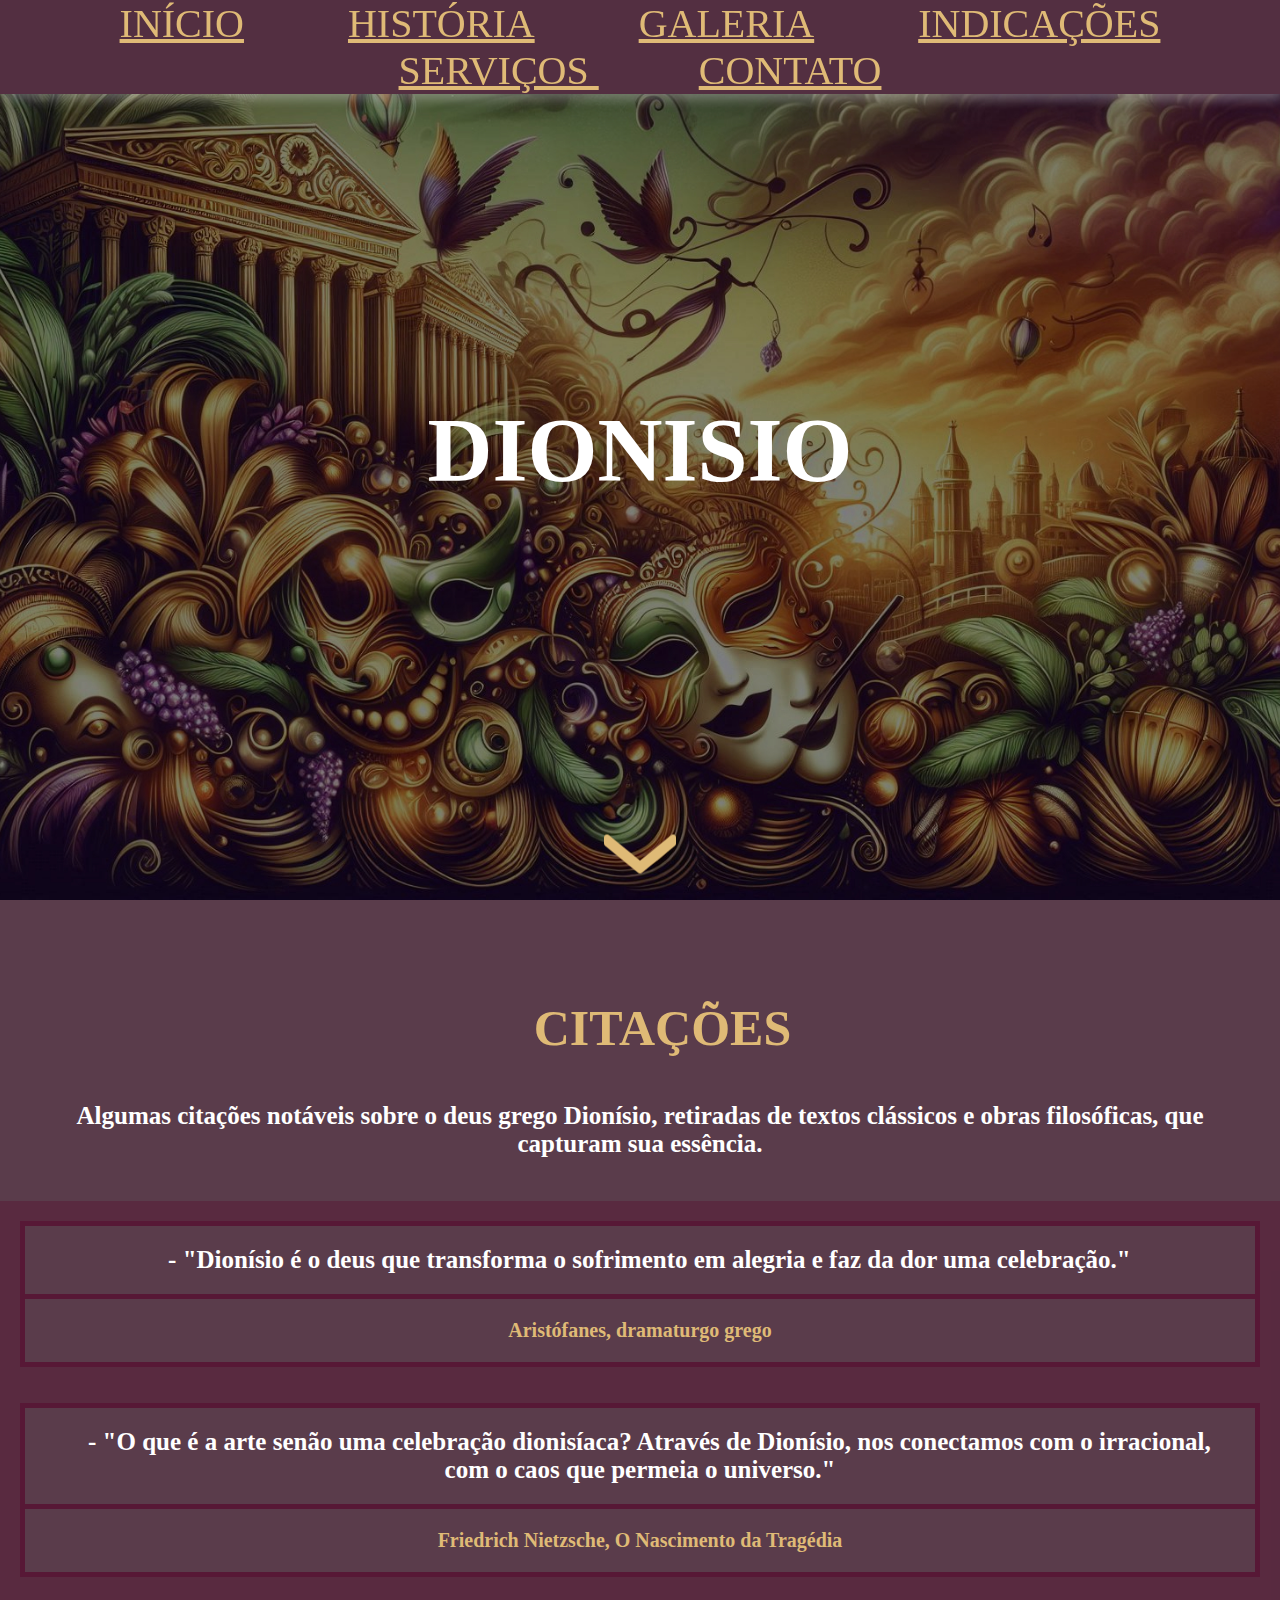
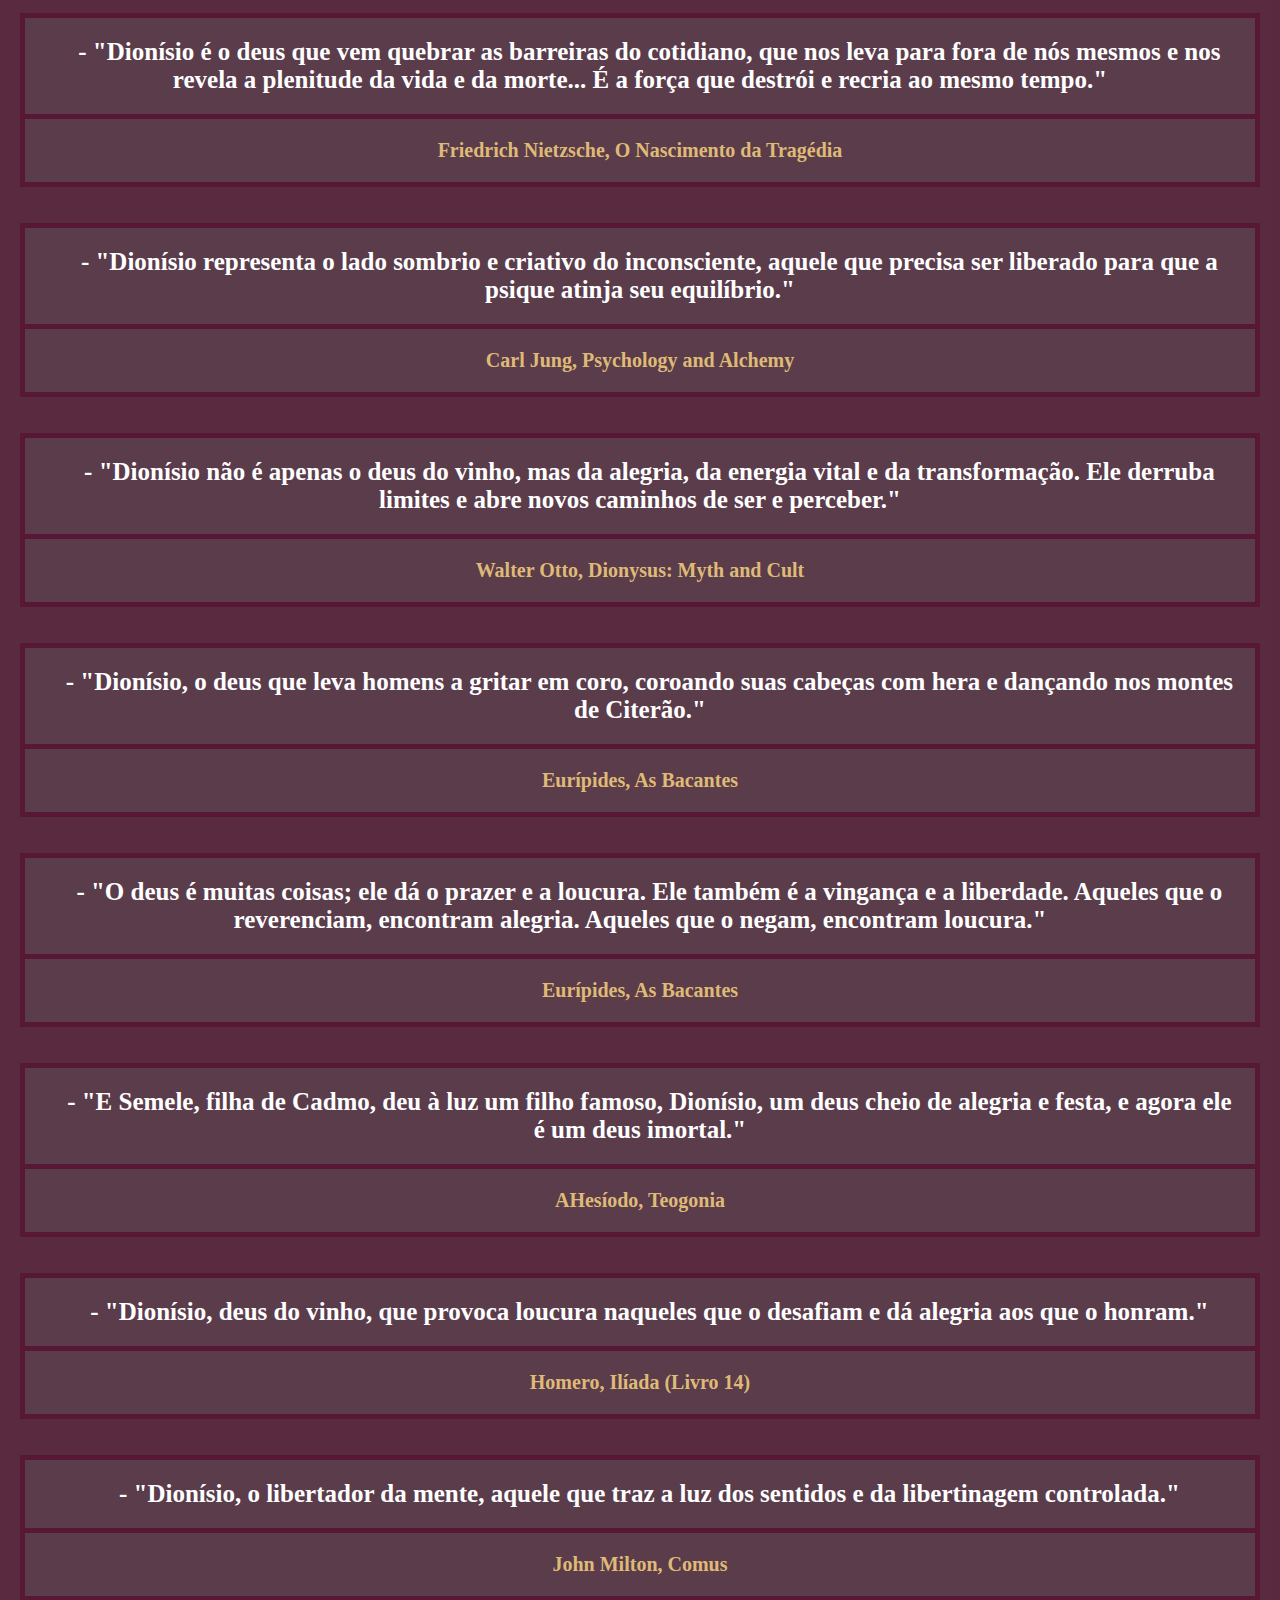
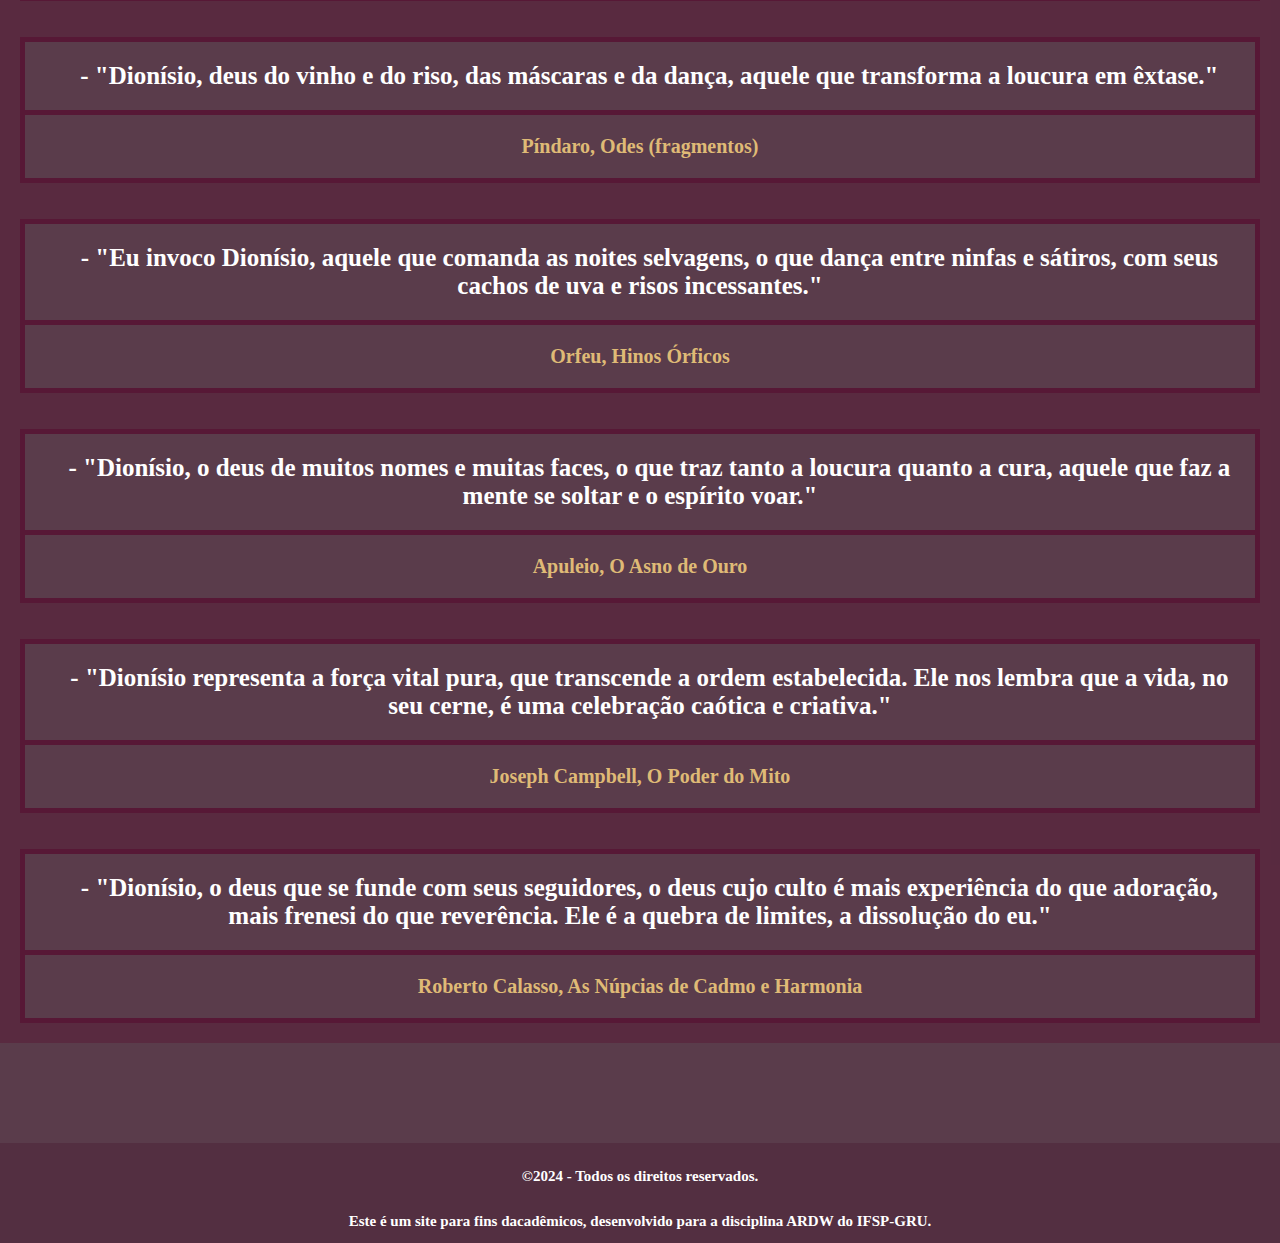
<file: index.html>
<!DOCTYPE html>
<html lang="pt-br">

<head>
    <meta charset="UTF-8">
    <meta name="viewport" content="width=device-width, initial-scale=1.0">
    <link rel="stylesheet" href="CSS/estilos.css">
    <title>Dionisio - Início</title>
</head>

<body>
    <!-- início MENU-->
    <div class="menu">
        <a class="navbar" href="index.html">INÍCIO</a>
        <a class="navbar" href="historia.html">HISTÓRIA</a>
        <a class="navbar" href="galeria.html">GALERIA</a>
        <a class="navbar" href="indicacoes.html">INDICAÇÕES</a>
        <a class="navbar" href="servicos.html">SERVIÇOS </a>
        <a class="navbar" href="contato.html">CONTATO</a>
    </div>
    <!-- fim MENU-->

    <!-- início capa-->
    <header class="imagemheader">
        <div id="home" class="home">
            <div class="conteudoinicio">
                <img class="imagemfundo" src="Imagens/fundoopaco.jpeg"
                    alt="um cenário vibrante, com detalhes de máscaras teatrais e elementos festivos. No fundo construções gregas antigas. O céu tem um tom dourado, toques de verde e roxo.">
                <h1 class="titulo">DIONISIO</h1>
                <a class="citacao" href="#citacao"><img src="Imagens/seta.png" alt=""></a>
            </div>
        </div>
    </header>
    <!-- fim capa-->

    <div id="citacao">
        <h2 class="temas">CITAÇÕES</h2>
        <h2>Algumas citações notáveis sobre o deus grego Dionísio, retiradas de textos clássicos e obras filosóficas,
            que capturam sua essência.</h2><br>
        <div id="citacoes">
            <div class="slide" id="s1">
                <h2>   - "Dionísio é o deus que transforma o sofrimento em alegria e faz da dor uma celebração."
                </h2>
                <h3>Aristófanes, dramaturgo grego</h3>
            </div>
            <br><br>

            <div class="slide" id="s2">
                <h2>   - "O que é a arte senão uma celebração dionisíaca? Através de Dionísio, nos conectamos com o
                    irracional, com o caos que permeia o universo."
                </h2>
                <h3>Friedrich Nietzsche, O Nascimento da Tragédia</h3>
            </div>
            <br><br>

            <div class="slide" id="s3">
                <h2>   - "Dionísio é o deus que vem quebrar as barreiras do cotidiano, que nos leva para fora de nós
                    mesmos e nos revela a plenitude da vida e da morte... É a força que destrói e recria ao mesmo
                    tempo."
                </h2>
                <h3>Friedrich Nietzsche, O Nascimento da Tragédia</h3>
            </div>
            <br><br>

            <div class="slide" id="s4">
                <h2>   - "Dionísio representa o lado sombrio e criativo do inconsciente, aquele que precisa ser liberado
                    para que a psique atinja seu equilíbrio."
                </h2>
                <h3>Carl Jung, Psychology and Alchemy</h3>
            </div>
            <br><br>

            <div class="slide" id="s5">
                <h2>   - "Dionísio não é apenas o deus do vinho, mas da alegria, da energia vital e da transformação.
                    Ele derruba limites e abre novos caminhos de ser e perceber."
                </h2>
                <h3>Walter Otto, Dionysus: Myth and Cult</h3>
            </div>
            <br><br>

            <div class="slide" id="s6">
                <h2>   - "Dionísio, o deus que leva homens a gritar em coro, coroando suas cabeças com hera e dançando
                    nos montes de Citerão."
                </h2>
                <h3>Eurípides, As Bacantes</h3>
            </div>
            <br><br>

            <div class="slide" id="s7">
                <h2>   - "O deus é muitas coisas; ele dá o prazer e a loucura. Ele também é a vingança e a liberdade.
                    Aqueles que o reverenciam, encontram alegria. Aqueles que o negam, encontram loucura."
                </h2>
                <h3>Eurípides, As Bacantes</h3>
            </div>
            <br><br>

            <div class="slide" id="s8">
                <h2>   - "E Semele, filha de Cadmo, deu à luz um filho famoso, Dionísio, um deus cheio de alegria e
                    festa, e agora ele é um deus imortal."
                </h2>
                <h3>AHesíodo, Teogonia</h3>
            </div>
            <br><br>

            <div class="slide" id="s9">
                <h2>   - "Dionísio, deus do vinho, que provoca loucura naqueles que o desafiam e dá alegria aos que o
                    honram."
                </h2>
                <h3>Homero, Ilíada (Livro 14)</h3>
            </div>
            <br><br>

            <div class="slide" id="s10">
                <h2>   - "Dionísio, o libertador da mente, aquele que traz a luz dos sentidos e da libertinagem
                    controlada."
                </h2>
                <h3>John Milton, Comus</h3>
            </div>
            <br><br>

            <div class="slide" id="s11">
                <h2>   - "Dionísio, deus do vinho e do riso, das máscaras e da dança, aquele que transforma a loucura em
                    êxtase."
                </h2>
                <h3>Píndaro, Odes (fragmentos)</h3>
            </div>
            <br><br>

            <div class="slide" id="s12">
                <h2>   - "Eu invoco Dionísio, aquele que comanda as noites selvagens, o que dança entre ninfas e
                    sátiros, com seus cachos de uva e risos incessantes."
                </h2>
                <h3>Orfeu, Hinos Órficos</h3>
            </div>
            <br><br>

            <div class="slide" id="s13">
                <h2>   - "Dionísio, o deus de muitos nomes e muitas faces, o que traz tanto a loucura quanto a cura,
                    aquele que faz a mente se soltar e o espírito voar."
                </h2>
                <h3>Apuleio, O Asno de Ouro</h3>
            </div>
            <br><br>

            <div class="slide" id="s14">
                <h2>   - "Dionísio representa a força vital pura, que transcende a ordem estabelecida. Ele nos lembra
                    que a vida, no seu cerne, é uma celebração caótica e criativa."
                </h2>
                <h3>Joseph Campbell, O Poder do Mito</h3>
            </div>
            <br><br>

            <div class="slide" id="s15">
                <h2>   - "Dionísio, o deus que se funde com seus seguidores, o deus cujo culto é mais experiência do que
                    adoração, mais frenesi do que reverência. Ele é a quebra de limites, a dissolução do eu."
                </h2>
                <h3>Roberto Calasso, As Núpcias de Cadmo e Harmonia</h3>
            </div>
        </div>
    </div>



    <!-- início RODAPÉ -->
    <div id="rodape">
        <h5>&copy;2024 - Todos os direitos reservados.</h5><br>
        <h5>Este é um site para fins dacadêmicos, desenvolvido para a disciplina ARDW do IFSP-GRU.</h5>
    </div>
    <!-- fim RODAPÉ -->
</body>


</html>
</file>
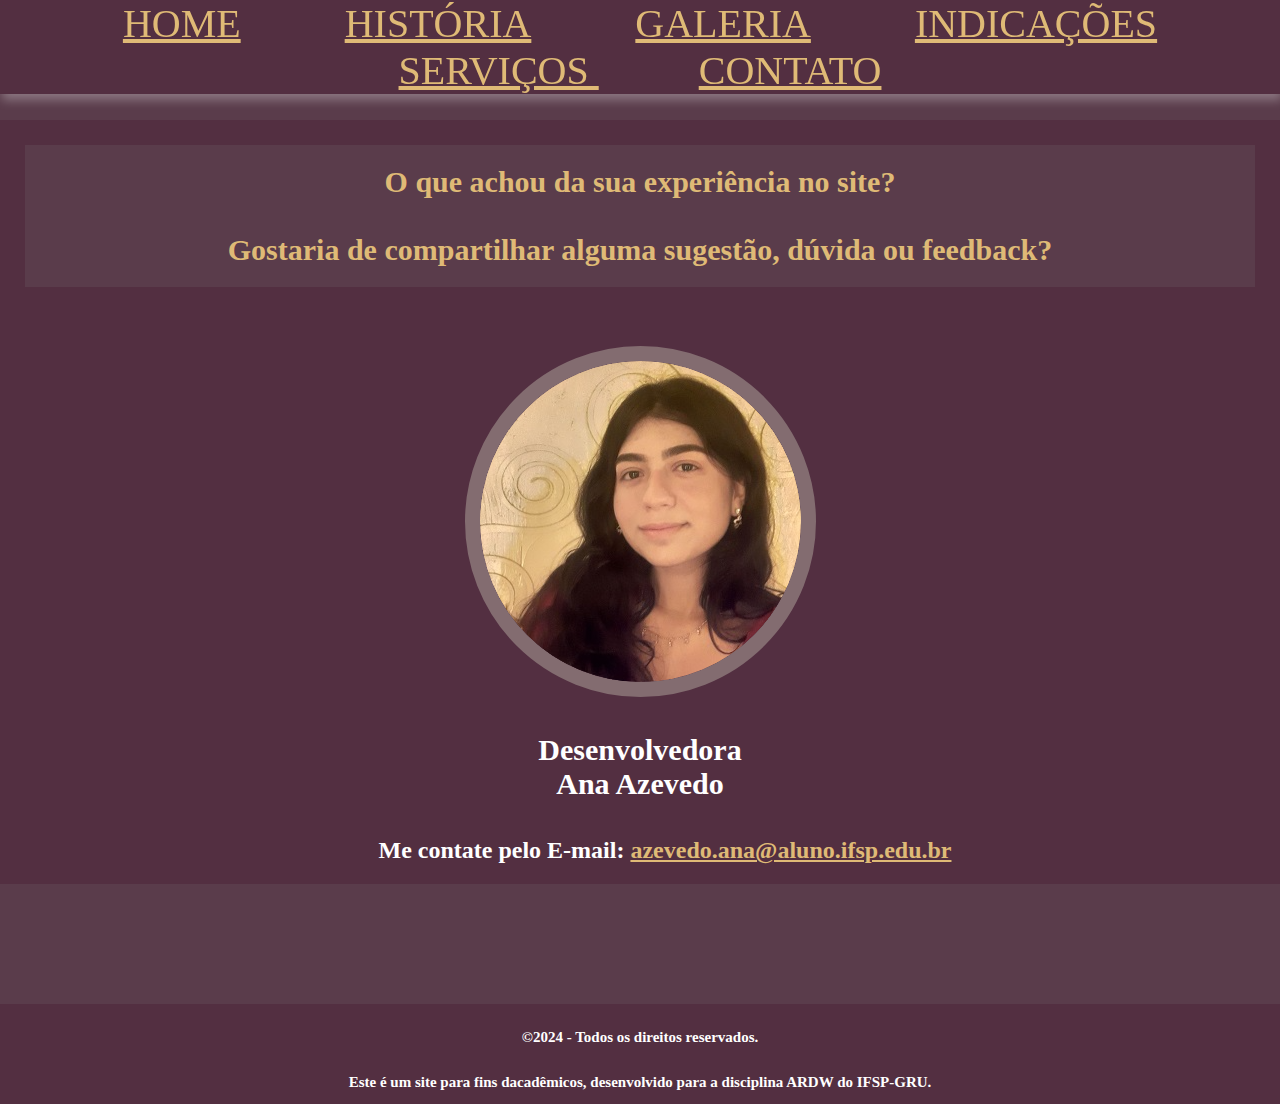
<file: contato.html>
<!DOCTYPE html>
<html lang="pt-br">

<head>
    <meta charset="UTF-8">
    <meta name="viewport" content="width=device-width, initial-scale=1.0">
    <link rel="stylesheet" href="CSS/estilos.css">
    <title>Dionisio - Contato</title>
</head>

<body>
    <!-- início MENU-->
    <div class="menu">
        <a class="navbar" href="index.html">HOME</a>
        <a class="navbar" href="historia.html">HISTÓRIA</a>
        <a class="navbar" href="galeria.html">GALERIA</a>
        <a class="navbar" href="indicacoes.html">INDICAÇÕES</a>
        <a class="navbar" href="servicos.html">SERVIÇOS </a>
        <a class="navbar" href="contato.html">CONTATO</a>
    </div>
    <!-- fim MENU-->

    <!-- início CONTATO-->
    <div id="contato" class="lateralcolorida">
        <section class="centraliza">
            <h3>O que achou da sua experiência no site?<br><br>
                Gostaria de compartilhar alguma sugestão, dúvida ou feedback?</h3><br><br><br>

            <img class="eu" src="Imagens/desenvolvedora2.png"
                alt="Uma menina de 16 anos sorrindo, que tem cabelos longos e olhos escuros. Com um vestido rosa em uma parede dourada com textura."
                title="Desenvolvedora" /><br><br>
            <h5>Desenvolvedora</h5>
            <h5>Ana Azevedo</h5> <br><br>
            <h6>Me contate pelo E-mail: <a href="mailto:azevedo.ana@aluno.ifsp.edu.br">azevedo.ana@aluno.ifsp.edu.br</a>
            </h6>

            <!--
        <table>
            <tr>
                <td><h6>Desenvolvedora</h6></td>
                <td><h6>Me contate pelo E-mail:</h6></td>
            </tr>
            <tr>
                <td><h5>Ana Azevedo</h5></td>
                <td><a href="mailto:azevedo.ana@aluno.ifsp.edu.br">azevedo.ana@aluno.ifsp.edu.br</td>
            </tr>
        </table>
 -->




        </section>
    </div>
    <!-- fim CONTATO-->


    <!-- início RODAPÉ -->
    <div id="rodape">
        <h5>&copy;2024 - Todos os direitos reservados.</h5><br>
        <h5>Este é um site para fins dacadêmicos, desenvolvido para a disciplina ARDW do IFSP-GRU.</h5>
    </div>
    <!-- fim RODAPÉ -->
</body>

</html>
</file>
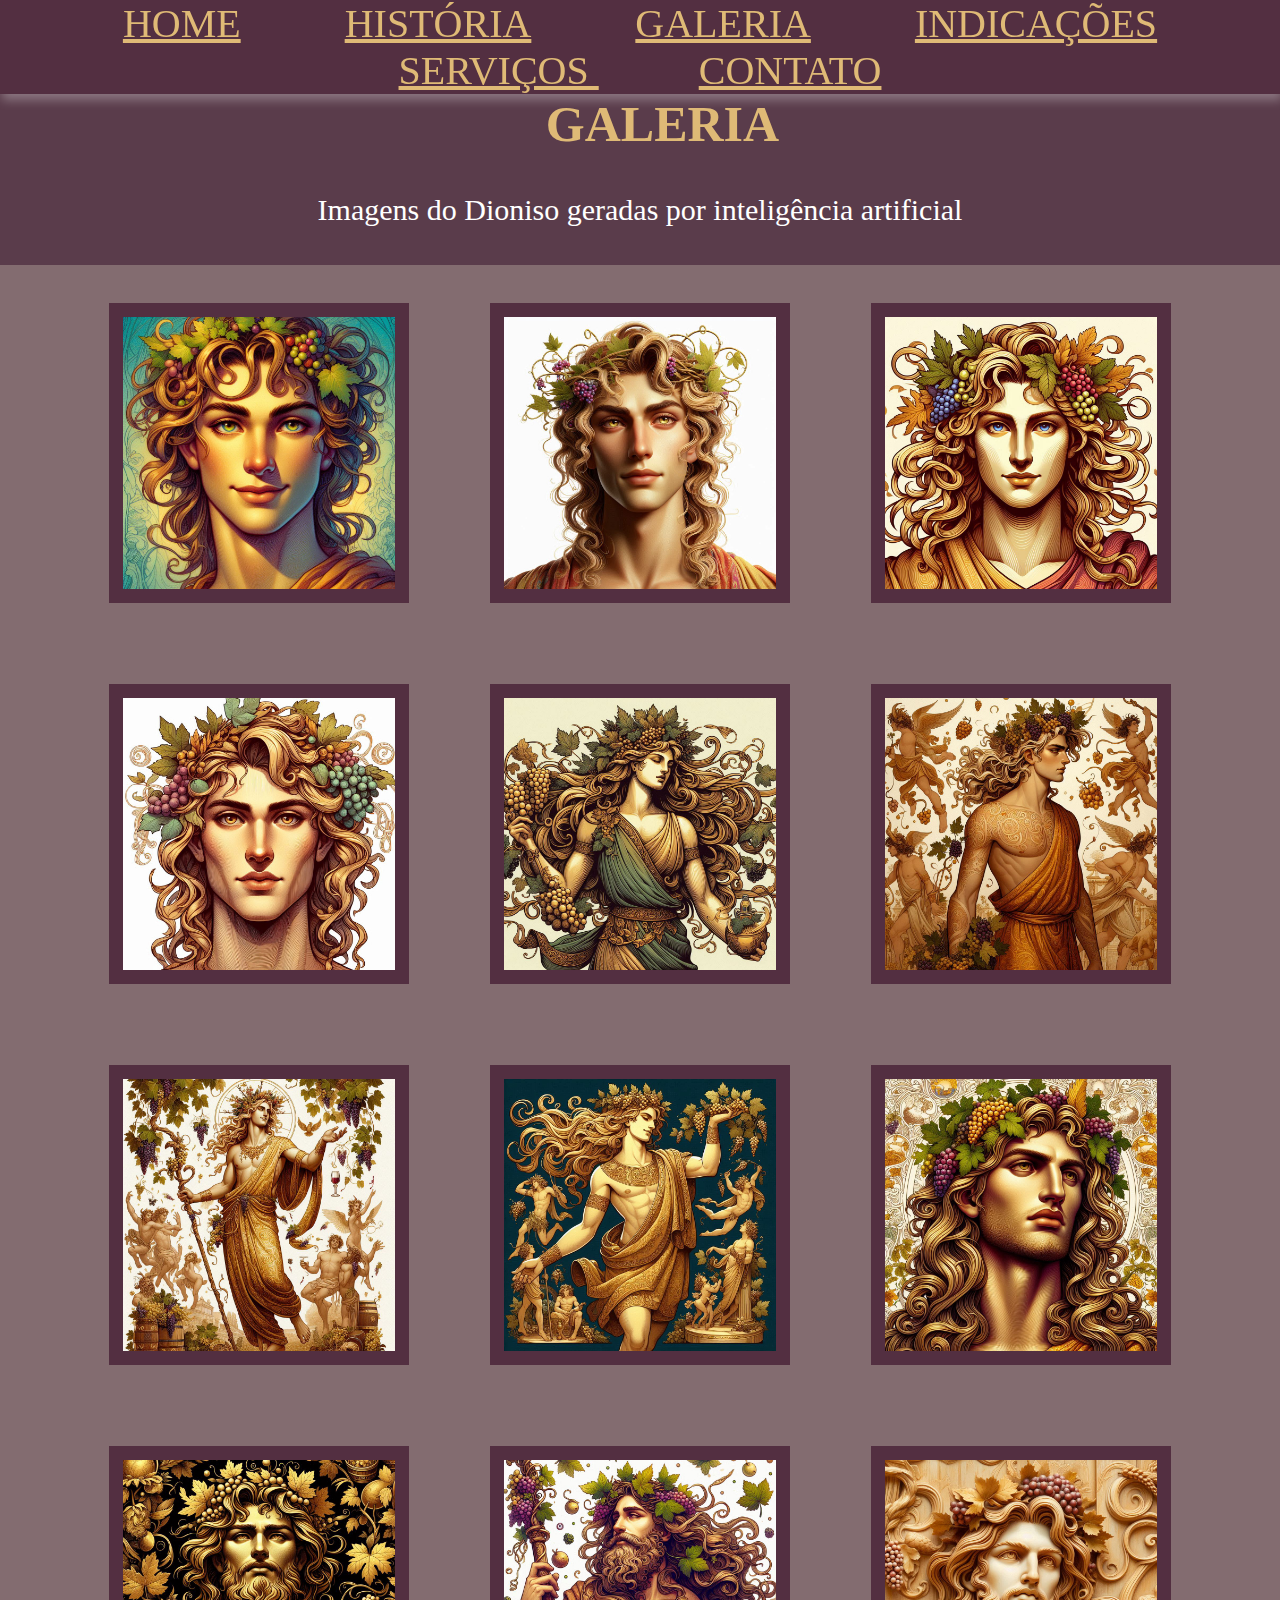
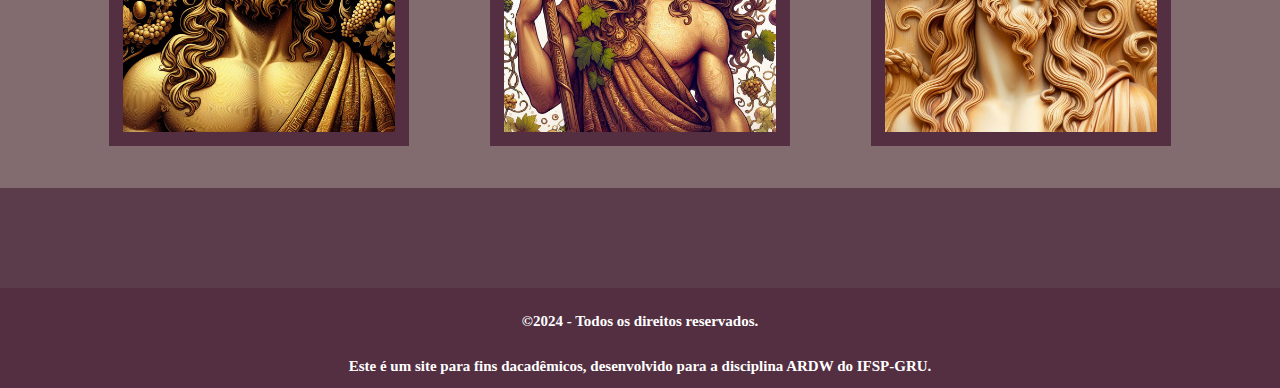
<file: galeria.html>
<!DOCTYPE html>
<html lang="pt-br">

<head>
    <meta charset="UTF-8">
    <meta name="viewport" content="width=device-width, initial-scale=1.0">
    <link rel="stylesheet" href="CSS/estilos.css">
    <title>Dionisio - Galeria</title>
</head>

<body>
    <!-- início MENU-->
    <div class="menu">
        <a class="navbar" href="index.html">HOME</a>
        <a class="navbar" href="historia.html">HISTÓRIA</a>
        <a class="navbar" href="galeria.html">GALERIA</a>
        <a class="navbar" href="indicacoes.html">INDICAÇÕES</a>
        <a class="navbar" href="servicos.html">SERVIÇOS </a>
        <a class="navbar" href="contato.html">CONTATO</a>
    </div>
    <!-- fim MENU-->

    <!-- início GALERIA-->
    <div id="galeria" class="galeria">
        <h2 class="temas">GALERIA</h2>
        <p>Imagens do Dioniso geradas por inteligência artificial</p> <br>
        <section class="centralizagal">
            <img class="imgs" src="Imagens/gal01.jpeg"
                alt="Dionísio com um rosto jovem, em cores vibrantes, com um leve sorriso, com uma coroa de cachos de uva, sob seus cabelos ondulados. O fundo é azul-claro com textura">

            <img class="imgs" src="Imagens/gal02.jpeg"
                alt="Dionísio realista, com uma feição atlética, uma coroa de chachos de uva, sob seus cabelos ondulados. O fundo é branco.">

            <img class="imgs" src="Imagens/gal03.jpeg"
                alt="Dionísio, em cores metálicas, com um leve sorriso despreocupado em sua coroa de cachos de uvas, sob seus cabelos ondulados. O fundo é um bege suave.">

            <img class="imgs" src="Imagens/gal04.jpeg"
                alt="Dionísio com uma estética jovem, em sua coroa de videiras, sob seus cabelos ondulados. O fundo é branco.">


            <img class="imgs" src="Imagens/gal05.jpeg"
                alt="Dionísio, com um semblante despreocupado em sua coroa de videiras, sob seus cabelos muito compridos. Cercado por vários cachos de uva, em tons de bege e verde.">

            <img class="imgs" src="Imagens/gal06.jpeg"
                alt="Dionísio, em cores vibrantes, com uma feição jovem e séria em sua coroa de videiras. Cercado por sátiros e ménades.">

            <img class="imgs" src="Imagens/gal07.jpeg"
                alt="Dionísio, o deus grego de estatura esbelta e atlética, exibe uma expressão tranquila e de contemplação, com longos cabelos ondulados adornados com uma coroa de videiras, enquanto carrega um tirso em um vinhedo festivo, vestido com uma túnica bege lateralmente por um dos ombros.">


            <img class="imgs" src="Imagens/gal08.jpeg"
                alt="Dionísio, estatura esbelta e atlética, exibe uma expressão de despreocupação, tem cabelos muito longos ondulados adornados com uma coroa de videiras, enquanto segura uvas. Fundo azul, com vários seres ao redor. Cores douradas.">


            <img class="imgs" src="Imagens/gal09.jpeg"
                alt="Dionísio, em cores vibrantes, estatura atlética, exibe uma expressão séria e levemente brava, tem longos cabelos ondulados adornados com uma coroa de videiras.">

            <img class="imgs" src="Imagens/gal010.jpeg"
                alt="Dionísio adulto, todo em dourado, exibe uma expressão de seriedade com barba e longos cabelos ondulados adornados com uma coroa de videiras.">

            <img class="imgs" src="Imagens/gal011.jpeg"
                alt="Dionísio adulto, o deus grego de estatura esbelta e atlética, exibe uma expressão de despreocupação e de divagação, com barba e longos cabelos ondulados adornados com uma coroa de videiras, enquanto carrega um tirso, vestido com uma túnica bege lateralmente por um dos ombros.">

            <img class="imgs" src="Imagens/gal012.jpeg"
                alt="Rosto de Dionisio em uma escultura na parede, exibe uma expressão de despreocupação, com barba e longos cabelos ondulados adornados com uma coroa de videiras com um leve toque de roxo. A imagem tem cores amadeiradas suaves.">
        </section>
    </div>
    <!-- fim GALERIA-->

    <!-- início RODAPÉ -->
    <div id="rodape">
        <h5>&copy;2024 - Todos os direitos reservados.</h5><br>
        <h5>Este é um site para fins dacadêmicos, desenvolvido para a disciplina ARDW do IFSP-GRU.</h5>
    </div>
    <!-- fim RODAPÉ -->
</body>


</html>
</file>
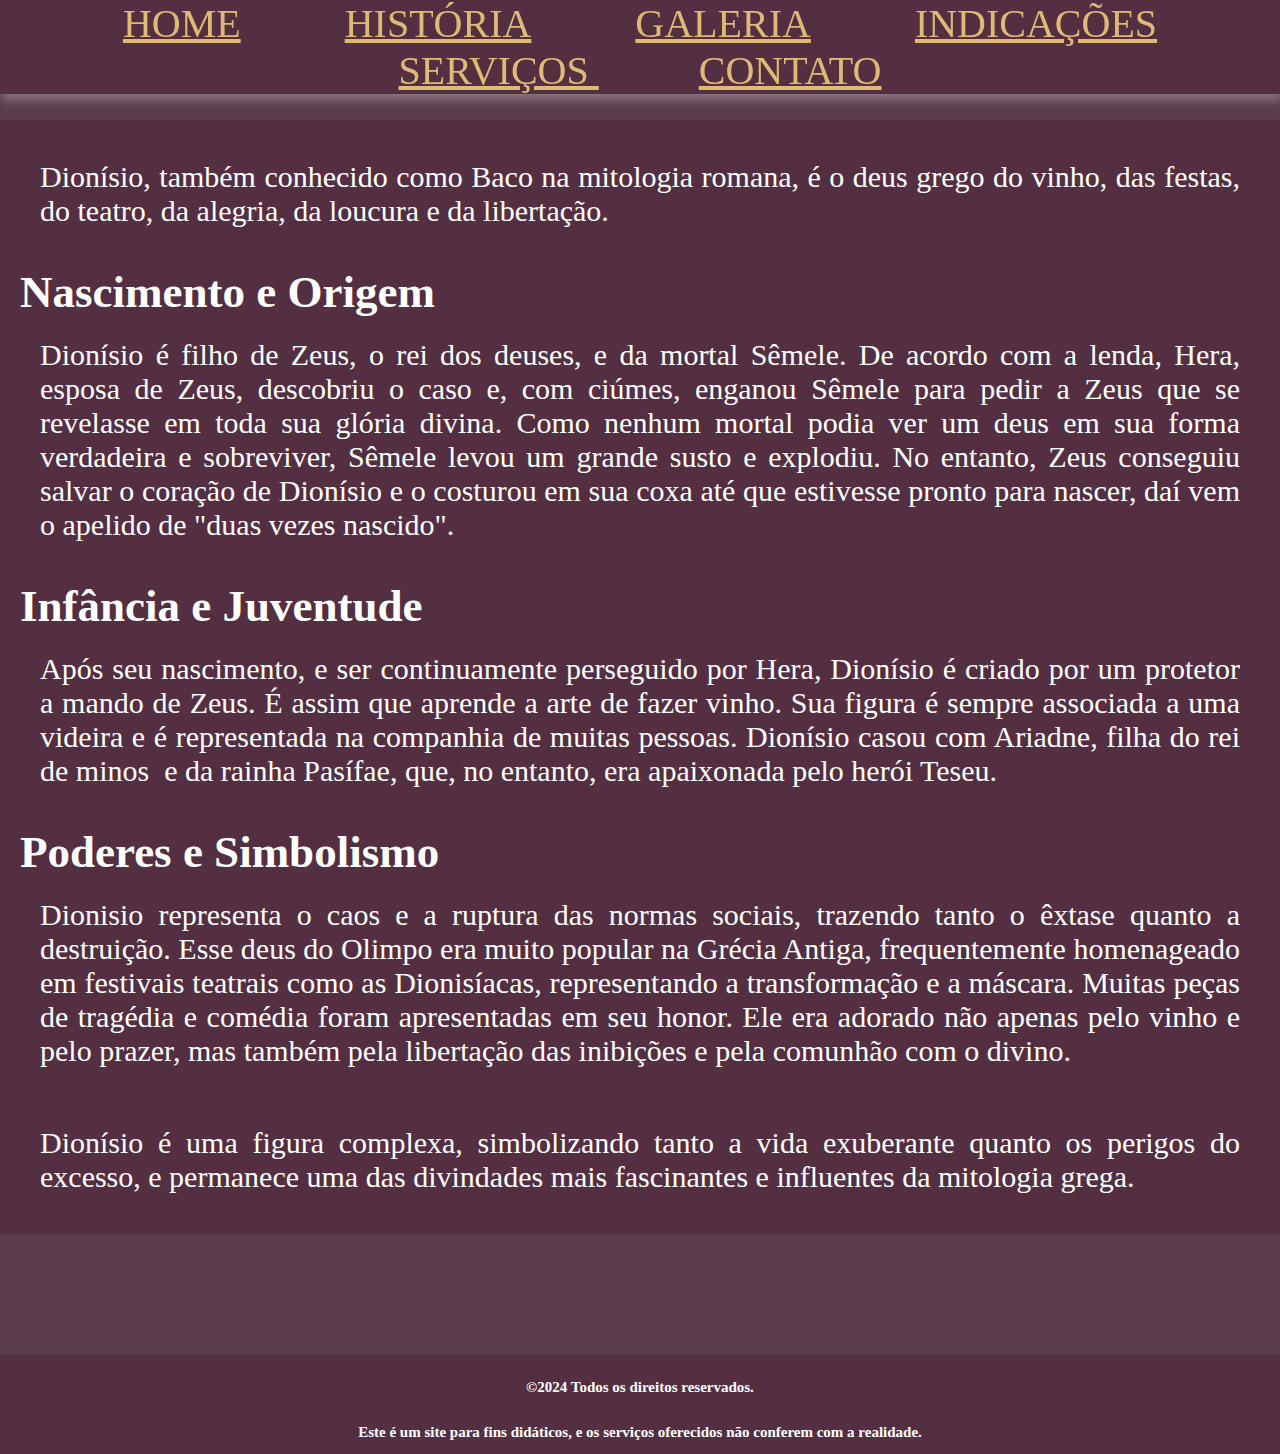
<file: historia.html>
<!DOCTYPE html>
<html lang="pt-br">

<head>
    <meta charset="UTF-8">
    <meta name="viewport" content="width=device-width, initial-scale=1.0">
    <link rel="stylesheet" href="CSS/estilos.css">
    <title>Dionisio - História</title>
</head>

<body>
    <!-- início MENU-->
    <div class="menu">
        <a class="navbar" href="index.html">HOME</a>
        <a class="navbar" href="historia.html">HISTÓRIA</a>
        <a class="navbar" href="galeria.html">GALERIA</a>
        <a class="navbar" href="indicacoes.html">INDICAÇÕES</a>
        <a class="navbar" href="servicos.html">SERVIÇOS </a>
        <a class="navbar" href="contato.html">CONTATO</a>
    </div>
    <!-- fim MENU-->

<!-- início HISTÓRIA -->
<div id="historia" class="lateralcolorida">
    <section class="centraliza">
        <p>Dionísio, também conhecido como Baco na mitologia romana, é o deus grego do vinho, das festas, do teatro,
            da
            alegria, da loucura e da libertação.</p> <br>

        <h4>Nascimento e Origem</h4>
        <p>Dionísio é filho de Zeus, o rei dos deuses, e da mortal Sêmele. De acordo com a lenda, Hera, esposa de
            Zeus,
            descobriu o caso e, com ciúmes, enganou Sêmele para pedir a Zeus que se revelasse em toda sua glória
            divina.
            Como nenhum mortal podia ver um deus em sua forma verdadeira e sobreviver, Sêmele levou um grande susto
            e
            explodiu. No entanto, Zeus conseguiu salvar o coração de Dionísio e o costurou em sua coxa até que
            estivesse
            pronto para nascer, daí vem o apelido de "duas vezes nascido".</p> <br>

        <h4>Infância e Juventude</h4>
        <p>Após seu nascimento, e ser continuamente perseguido por Hera, Dionísio é criado por um protetor a mando
            de
            Zeus. É assim que aprende a arte de fazer vinho. Sua figura é sempre associada a uma videira e é
            representada na companhia de muitas pessoas.
            Dionísio casou com Ariadne, filha do rei de minos  e da rainha Pasífae, que, no entanto, era apaixonada
            pelo
            herói Teseu. </p> <br>

        <h4>Poderes e Simbolismo</h4>
        <p>Dionisio representa o caos e a ruptura das normas sociais, trazendo tanto o êxtase quanto a destruição.
            Esse
            deus do Olimpo era muito popular na Grécia Antiga, frequentemente homenageado em festivais teatrais como
            as
            Dionisíacas, representando a transformação e a máscara. Muitas peças de tragédia e comédia foram
            apresentadas em seu honor. Ele era adorado não apenas pelo vinho e pelo prazer, mas também pela
            libertação
            das inibições e pela comunhão com o divino.</p> <br>

        <p>Dionísio é uma figura complexa, simbolizando tanto a vida exuberante quanto os perigos do excesso, e
            permanece uma das divindades mais fascinantes e influentes da mitologia grega.</p>
    </section>
</div>
<!-- fim HISTÓRIA -->

     <!-- início RODAPÉ -->
     <div id="rodape">
        <h5>&copy;2024 Todos os direitos reservados.</h5><br>
        <h5>Este é um site para fins didáticos, e os serviços oferecidos não conferem com a realidade.</h5>
    </div>
    <!-- fim RODAPÉ -->
</body>
</html>
</file>
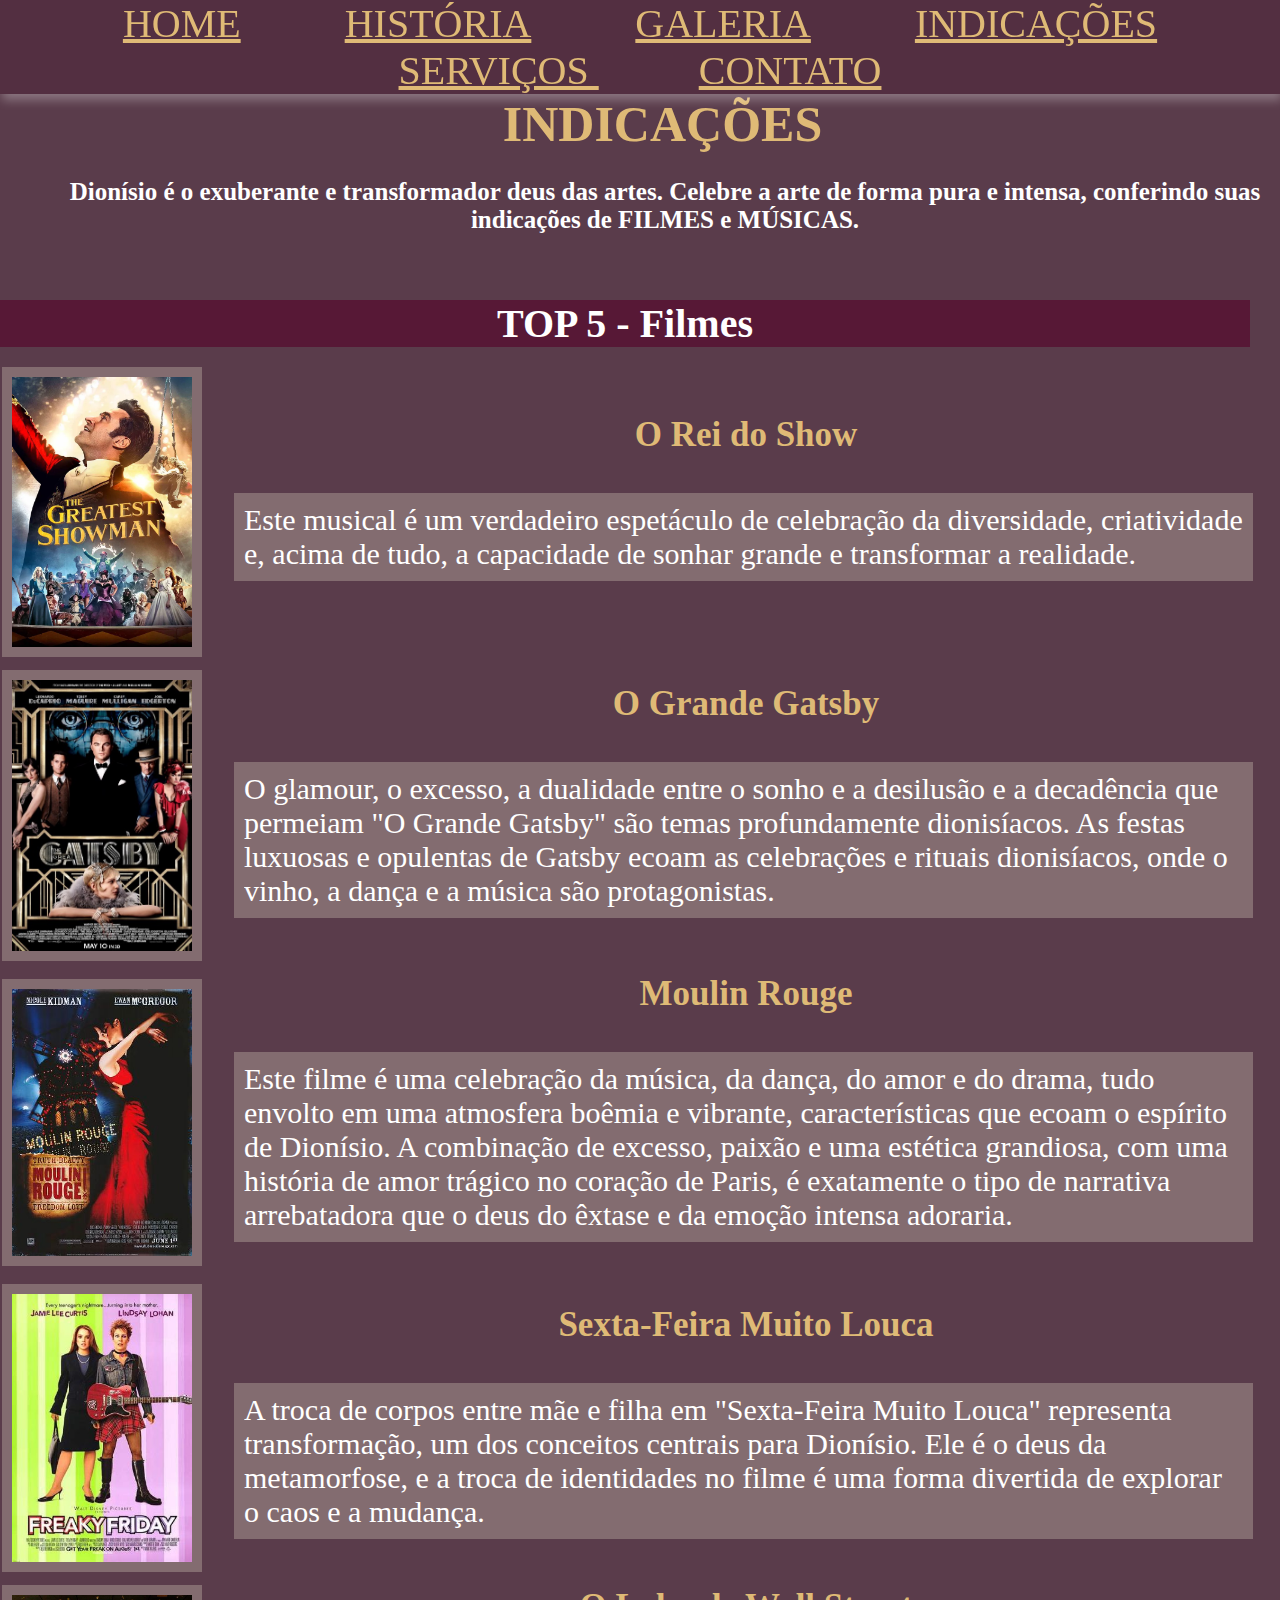
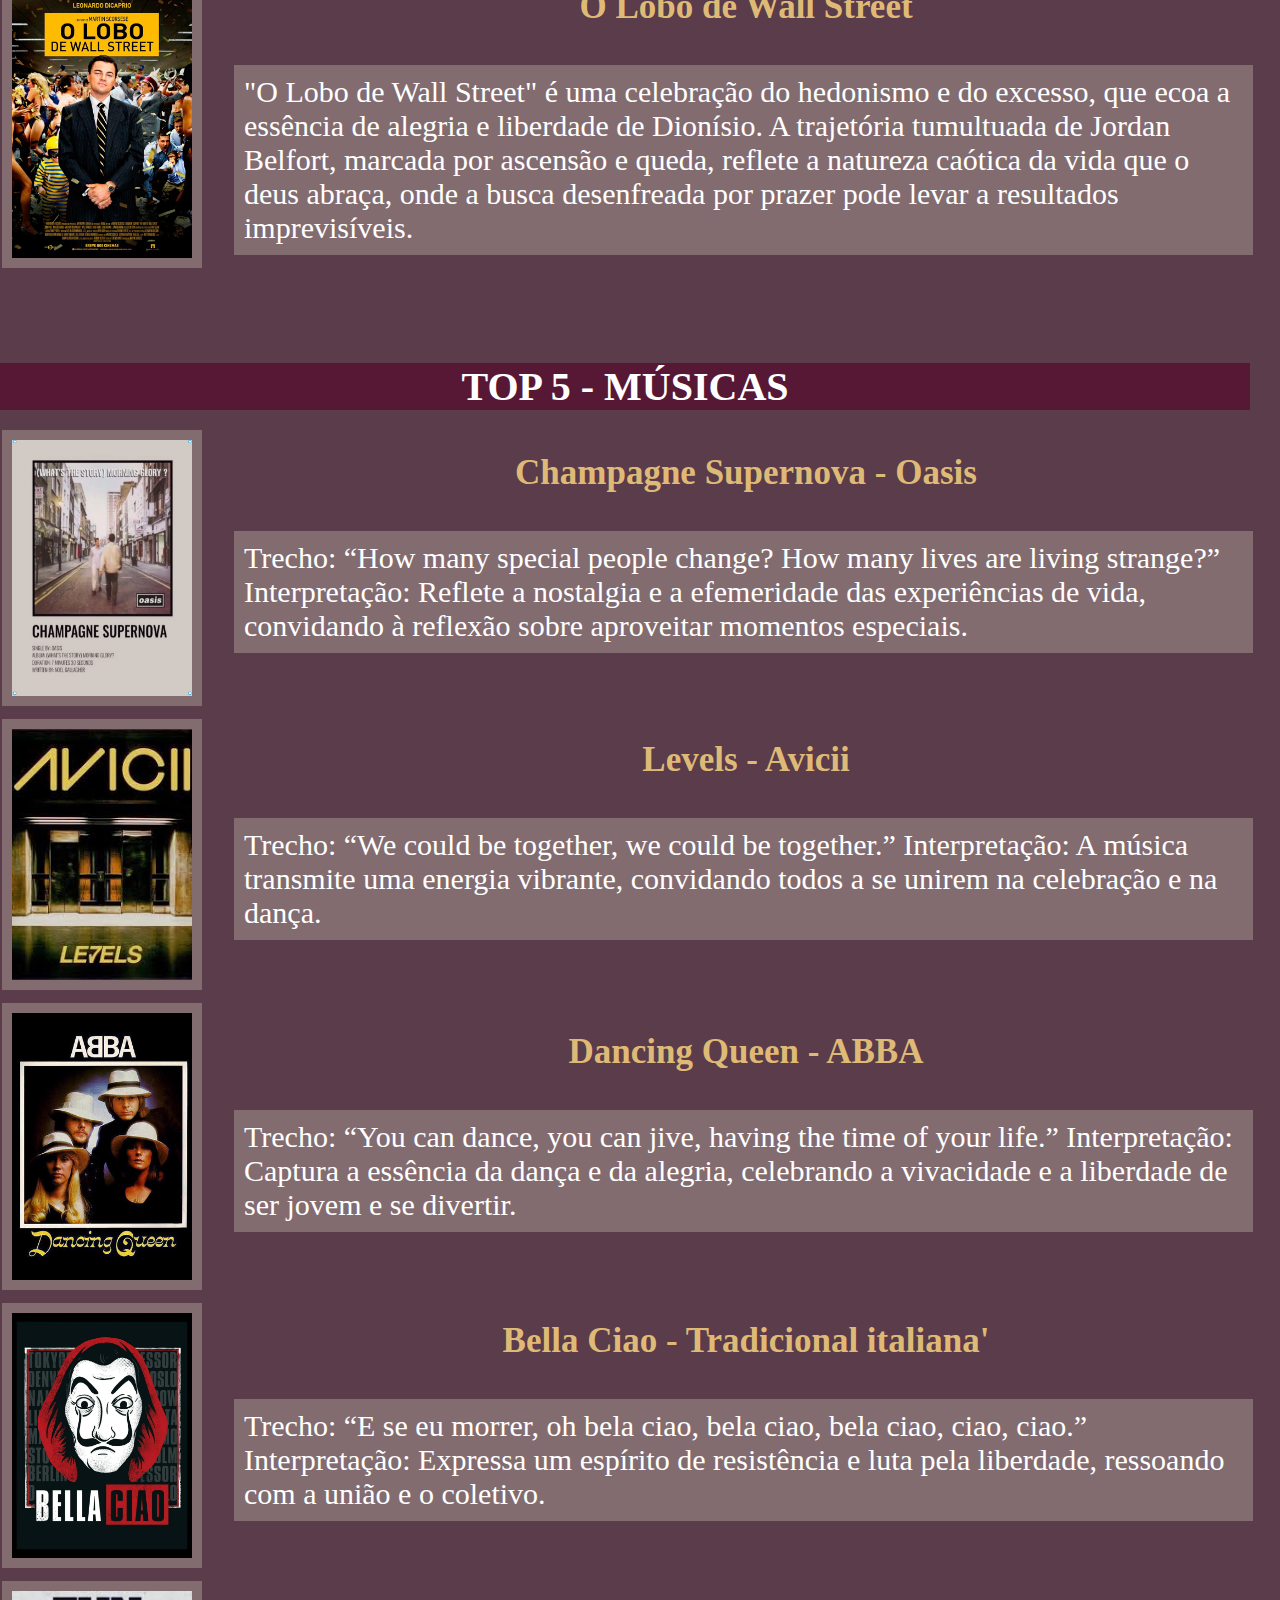
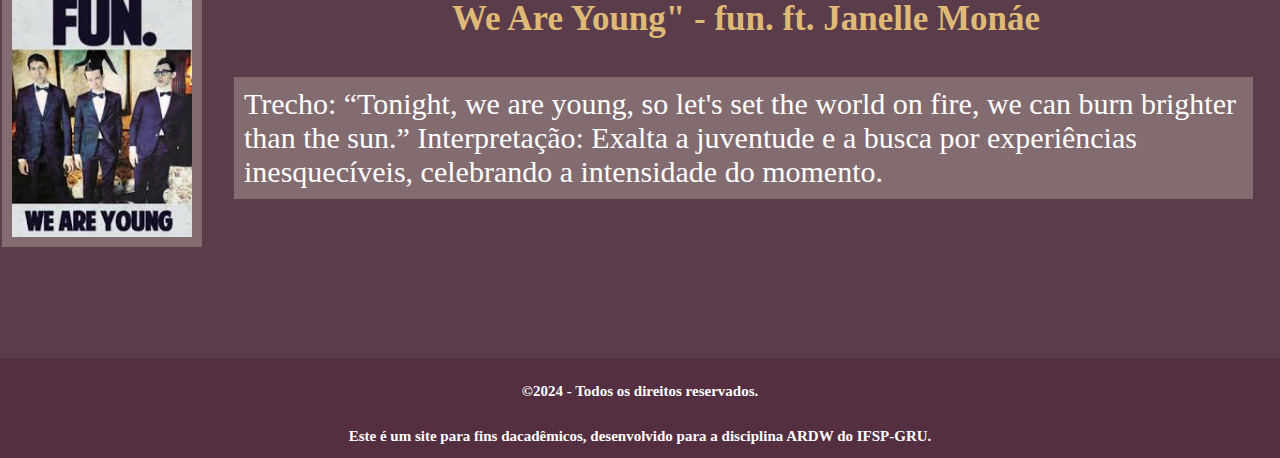
<file: indicacoes.html>
<!DOCTYPE html>
<html lang="pt-br">

<head>
    <meta charset="UTF-8">
    <meta name="viewport" content="width=device-width, initial-scale=1.0">
    <link rel="stylesheet" href="CSS/estilos.css">
    <title>Dionisio - Indicações</title>
</head>

<body>
    <!-- início MENU-->
    <div class="menu">
        <a class="navbar" href="index.html">HOME</a>
        <a class="navbar" href="historia.html">HISTÓRIA</a>
        <a class="navbar" href="galeria.html">GALERIA</a>
        <a class="navbar" href="indicacoes.html">INDICAÇÕES</a>
        <a class="navbar" href="servicos.html">SERVIÇOS </a>
        <a class="navbar" href="contato.html">CONTATO</a>
    </div>
    <!-- fim MENU-->

    <!-- início INDICAÇÕES-->
    <div id="indicacoes">
        <h2 class="temas">INDICAÇÕES</h2>
        <h6>Dionísio é o exuberante e transformador deus das artes. Celebre a arte de forma pura e intensa, conferindo
            suas indicações de FILMES e MÚSICAS.</h6> <br><br>
        <div>
            <h5>TOP 5 - Filmes</h5> <br>
            <table>
                <tr>
                    <td><a href="https://abrir.link/eVzXB" target="_blank"><img src="Imagens/reishow.jpg"
                                alt="Capa do filme 'O Rei do Show'"></a></td>
                    <td> <a href="https://abrir.link/eVzXB" target="_blank">O Rei do Show</a><br><br>
                        <p>Este musical é um verdadeiro espetáculo de celebração da diversidade, criatividade e, acima
                            de tudo, a capacidade de sonhar grande e transformar a realidade.</p><br>
                    </td>
                </tr>
            </table>

            <table>
                <tr>
                    <td><a href="https://abrir.link/nBvup" target="_blank"><img src="Imagens/grandegatsby.jpg"
                                alt="Capa do filme 'O Grande Gatsby'"></a></td>
                    <td> <a href="https://abrir.link/nBvup" target="_blank">O Grande Gatsby</a><br><br>
                        <p>O glamour, o excesso, a dualidade entre o sonho e a desilusão e a decadência que permeiam "O
                            Grande Gatsby" são temas profundamente dionisíacos. As festas luxuosas e opulentas de Gatsby
                            ecoam as celebrações e rituais dionisíacos, onde o vinho, a dança e a música são
                            protagonistas.</p><br>
                    </td>
                </tr>
            </table>

            <table>
                <tr>
                    <td><a href="https://abrir.link/lybfx" target="_blank"><img src="Imagens/MoulinRouge.jpg"
                                alt="Capa do filme 'Moulin Rouge'"></a></td>
                    <td> <a href="https://abrir.link/lybfx" target="_blank">Moulin Rouge</a><br><br>
                        <p>Este filme é uma celebração da música, da dança, do amor e do drama, tudo envolto em uma
                            atmosfera boêmia e vibrante, características que ecoam o espírito de Dionísio. A combinação
                            de excesso, paixão e uma estética grandiosa, com uma história de amor trágico no coração de
                            Paris, é exatamente o tipo de narrativa arrebatadora que o deus do êxtase e da emoção
                            intensa adoraria. </p><br>
                    </td>
                </tr>
            </table>

            <table>
                <tr>
                    <td><a href="https://abrir.link/FTBfO" target="_blank"><img src="Imagens/sextalouca.jpg"
                                alt="Capa do filme 'Sexta-Feira Muito Louca'"></a></td>
                    <td> <a href="https://abrir.link/FTBfO" target="_blank">Sexta-Feira Muito Louca</a><br><br>
                        <p>A troca de corpos entre mãe e filha em "Sexta-Feira Muito Louca" representa transformação, um
                            dos conceitos centrais para Dionísio. Ele é o deus da metamorfose, e a troca de identidades
                            no filme é uma forma divertida de explorar o caos e a mudança.
                    </td>

                </tr>
            </table>

            <table>
                <tr>
                    <td><a href="https://abrir.link/TBQYt" target="_blank"><img src="Imagens/walllobo.webp"
                                alt="Capa do filme 'O Lobo de Wall Street'"></a></td>
                    <td> <a href="https://abrir.link/TBQYt" target="_blank">O Lobo de Wall Street</a><br><br>
                        <p>"O Lobo de Wall Street" é uma celebração do hedonismo e do excesso, que ecoa a
                            essência de alegria e liberdade de Dionísio. A trajetória tumultuada de Jordan Belfort,
                            marcada por
                            ascensão e queda, reflete a natureza caótica da vida que o deus abraça, onde a busca
                            desenfreada por prazer pode levar a resultados imprevisíveis.
                    </td>

                </tr>
            </table>
        </div>



        <div>
            <br><br><br>
            <h5>TOP 5 - MÚSICAS</h5> <br>
            <table>
                <tr>
                    <td><a href="https://abrir.link/BcWEd" target="_blank"><img src="Imagens/champmusic.png"
                                alt="Capa da música 'Champagne Supernova - Oasis'"></a></td>
                    <td> <a href="https://abrir.link/eVzXB" target="_blank">Champagne Supernova - Oasis</a><br><br>
                        <p>Trecho: “How many special people change? How many lives are living strange?”
                            Interpretação: Reflete a nostalgia e a efemeridade das experiências de vida, convidando à
                            reflexão sobre aproveitar momentos especiais.</p><br>
                    </td>
                </tr>
            </table>

            <table>
                <tr>
                    <td><a href="https://abrir.link/TIzOV" target="_blank"><img src="Imagens/levelsmusic.jpeg"
                                alt="Capa da música 'Levels - Avicii'"></a></td>
                    <td> <a href="https://abrir.link/TIzOV" target="_blank">Levels - Avicii</a><br><br>
                        <p>Trecho: “We could be together, we could be together.”
                            Interpretação: A música transmite uma energia vibrante, convidando todos a se unirem na
                            celebração e na dança.</p><br>
                    </td>
                </tr>
            </table>

            <table>
                <tr>
                    <td><a href="https://abrir.link/gmTwN" target="_blank"><img src="Imagens/abbamusic.webp"
                                alt="Capa da música 'Dancing Queen - ABBA'"></a></td>
                    <td> <a href="https://abrir.link/gmTwN" target="_blank">Dancing Queen - ABBA</a><br><br>
                        <p>Trecho: “You can dance, you can jive, having the time of your life.”
                            Interpretação: Captura a essência da dança e da alegria, celebrando a vivacidade e a
                            liberdade de ser jovem e se divertir.</p><br>
                    </td>
                </tr>
            </table>

            <table>
                <tr>
                    <td><a href="https://abrir.link/Qontj" target="_blank"><img src="Imagens/bella2.webp"
                                alt="Capa da música 'Bella Ciao - Tradicional italiana'"></a></td>
                    <td> <a href="https://abrir.link/Qontj" target="_blank">Bella Ciao - Tradicional
                            italiana'</a><br><br>
                        <p>Trecho: “E se eu morrer, oh bela ciao, bela ciao, bela ciao, ciao, ciao.”
                            Interpretação: Expressa um espírito de resistência e luta pela liberdade, ressoando com a
                            união e o coletivo.</p><br>
                    </td>
                </tr>
            </table>

            <table>
                <tr>
                    <td><a href="https://abrir.link/tLufa" target="_blank"><img src="Imagens/youngmusic.jpeg"
                                alt="Capa da música 'We Are Young - fun. ft. Janelle Monáe'"></a></td>
                    <td> <a href="https://abrir.link/tLufa" target="_blank">We Are Young" - fun. ft. Janelle
                            Monáe</a><br><br>
                        <p>Trecho: “Tonight, we are young, so let's set the world on fire, we can burn brighter than the
                            sun.”
                            Interpretação: Exalta a juventude e a busca por experiências inesquecíveis, celebrando a
                            intensidade do momento.</p><br>
                    </td>
                </tr>
            </table>
        </div>

    </div>
    <!-- fim INDICAÇÕES-->


    <!-- início RODAPÉ -->
    <div id="rodape">
        <h5>&copy;2024 - Todos os direitos reservados.</h5><br>
        <h5>Este é um site para fins dacadêmicos, desenvolvido para a disciplina ARDW do IFSP-GRU.</h5>
    </div>
    <!-- fim RODAPÉ -->
</body>


</html>
</file>
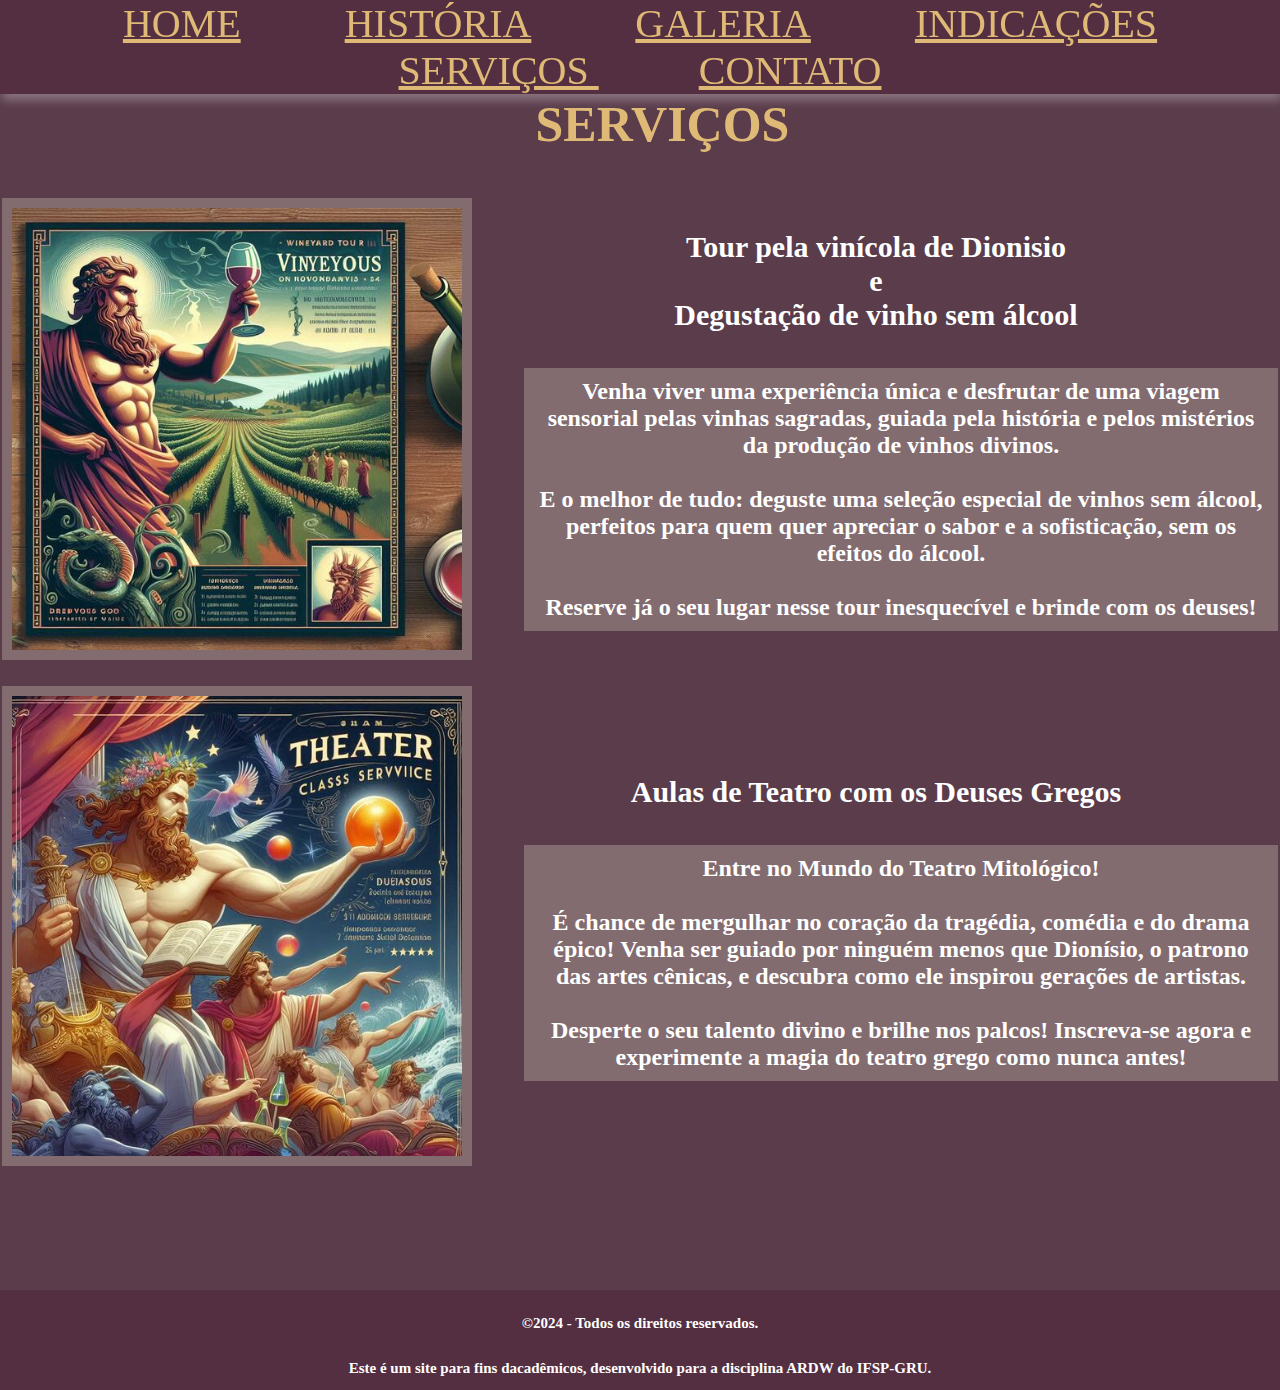
<file: servicos.html>
<!DOCTYPE html>
<html lang="pt-br">

<head>
    <meta charset="UTF-8">
    <meta name="viewport" content="width=device-width, initial-scale=1.0">
    <link rel="stylesheet" href="CSS/estilos.css">
    <title>Dionisio - Serviços</title>
</head>

<body>
    <!-- início MENU-->
    <div class="menu">
        <a class="navbar" href="index.html">HOME</a>
        <a class="navbar" href="historia.html">HISTÓRIA</a>
        <a class="navbar" href="galeria.html">GALERIA</a>
        <a class="navbar" href="indicacoes.html">INDICAÇÕES</a>
        <a class="navbar" href="servicos.html">SERVIÇOS </a>
        <a class="navbar" href="contato.html">CONTATO</a>
    </div>
    <!-- fim MENU-->

    <!-- início SERVIÇOS-->
    <div id="servicos">

        <h2 class="temas">SERVIÇOS</h2> <br>
        <table>
            <tr>
                <td><img src="Imagens/servicotourv.jpeg"
                        alt="Capa de propaganda de tour. Um vinhedo ao fundo, e o deus grego Dionísio no canto esquerdo, segurando uma taça de vinho.">
                </td>
                <td>
                    <h5>Tour pela vinícola de Dionisio <br>e<br> Degustação de vinho sem álcool</h5><br><br>
                    <h6 class="servicostext">Venha viver uma experiência única e desfrutar de uma viagem sensorial pelas
                        vinhas sagradas, guiada pela história e pelos mistérios da produção de vinhos divinos.<br><br> E
                        o melhor de tudo: deguste uma seleção especial de vinhos sem álcool, perfeitos para quem quer
                        apreciar o sabor e a sofisticação, sem os efeitos do álcool.<br><br>
                        Reserve já o seu lugar nesse tour inesquecível e brinde com os deuses!</h6>
                </td>
            </tr>
            <tr>
                <td>&nbsp;</td>
            </tr>
            <tr>
                <td><img src="Imagens/servicoteatro.jpeg"
                        alt="Capa para propaganda de aulas de teatro. Um fundo azulado, uma cortina de teatro no canto e vários deuses gregos olhando para a mesma direção.">
                </td>
                <td>
                    <h5>Aulas de Teatro com os Deuses Gregos</h5><br><br>
                    <h6 class="servicostext">Entre no Mundo do Teatro Mitológico!<br><br>
                        É chance de mergulhar no coração da tragédia, comédia e do drama épico! Venha ser guiado por
                        ninguém menos que Dionísio, o patrono das artes cênicas, e descubra como ele inspirou gerações
                        de artistas. <br><br>
                        Desperte o seu talento divino e brilhe nos palcos! Inscreva-se agora e experimente a magia do
                        teatro grego como nunca antes! </h6>
                </td>
            </tr>
        </table>
        <br>

    </div>
    <!-- fim SERVIÇOS-->

    <!-- início RODAPÉ -->
    <div id="rodape">
        <h5>&copy;2024 - Todos os direitos reservados.</h5><br>
        <h5>Este é um site para fins dacadêmicos, desenvolvido para a disciplina ARDW do IFSP-GRU.</h5>
    </div>
    <!-- fim RODAPÉ -->
</body>


</html>
</file>
<file: CSS/estilos.css>
* {
   background-color: #5A3C4B;
    overflow-x: hidden;
    box-sizing: border-box;
    margin: 0;
    padding: 0;
    font-family: Georgia, 'Times New Roman', Times, serif;
    color: white;
}

/*html{
    background: linear-gradient(to bottom, #dbc068, #f5ce4f);
}*/

.temas {
    font-size: 50px;
    color: #DFBA76;
    text-align: center;
    margin-left: 50px;
    margin-top: 75px;
}


a {
    font-size: 40px;
    font-family: Georgia, 'Times New Roman', Times, serif;
    color: #DFBA76;

}

.imgs {
    border-style: solid;
    border-width: 14px;
    border-color: #532f41;
    margin: 3%;
}

table {
    border: none;
    width: 100%;
    text-align: center;
    margin: 0 auto;
}



/* início MENU */
.menu {
    background-color: #532f41;
    top: 0;
    position: fixed;
    width: 100%;
    text-align: center;
    box-shadow: 2px 6px 10px rgba(255, 255, 255, 0.3);
    z-index: 1000;
    margin-bottom: 1000px;

}

.navbar {
    margin-right: 50px;
    margin-left: 50px;
    background-color: #532f41;
    margin-top: 8px;
}

/* fim MENU */


/* início CAPA */
.imagem-header {
    background-size: cover;
    background-position: center;
    height: 100vh;
    position: relative;
    width: 100vw;
    margin: 0;
}

.imagemfundo {
    max-width: 100%;
    object-fit: cover;
    width: 100vw;
    height: 100vh;
}

.titulo {
    transition: opacity 0.5s ease;
    position: absolute;
    top: 50%;
    left: 50%;
    transform: translate(-50%, -50%);
    font-size: 90px;
    font-weight: bold;
    background-color: transparent;
}

.titulo:hover {
    opacity: 0;
}

.citacao {
    position: absolute;
    top: 96%;
    left: 50%;
    transform: translate(-50%, -50%);
    font-size: 95px;
    background-color: transparent;
}

.citacao img {
    background-color: transparent;
}

/* fim CAPA */


/* início CITAÇÕES */
#citacoes {
    background-color: rgba(87, 24, 54, 0.5);
    padding: 20px;
    width: 100%;
    max-width: 1400px;
    text-align: center;
    position: relative;
    margin: 0 auto;
}

.slide {
    background-color: #571836;
    overflow: hidden;
    color: white;
    min-width: 100%;
    text-align: center;
    margin: 0 auto;
}

/* fim CITAÇÕES */



/* início GALERIA */

.galeria {
    background-color: #5A3C4B;
}

.galeria p {
    text-align: center;
    font-size: 30px;
    background-color: #5A3C4B;
}

.centralizagal {
    max-width: 1400px;
    margin: 0 auto;
    background-color: #836c70;
    text-align: center;

}

.imgs{
    width: 300px;
}

/* fim GALERIA */

/* início HISTÓRIA*/
#historia {
    margin-top: 100px;
}

.centraliza {
    max-width: 1400px;
    width: 100%;
    margin: 0 auto;
    background-color: #532f41;
    padding: 20px;
    text-align: center;
}

.lateralcolorida {
    padding: 20px 0;
}

/* fim HISTÓRIA */

/* início INDICAÇÕES*/
#indicacoes {
    max-width: 1400px;
    margin: 0 auto;
    margin-bottom: 50px;

    text-align: center;
    flex-wrap: wrap;
}

#indicacoes a {
    text-decoration: none;
    font-size: 35px;
    font-weight: bold;
    text-align: center;
}

#indicacoes img {
    width: 200px;
    height: auto;
    border-style: solid;
    border-width: 10px;
    border-color: #836c70;
    margin-right: 10px;
    

}

#indicacoes p {
    max-width: 1100px;
    text-align: justify;
    text-align: left;
    margin-right: 25px;
    background-color: #836c70;
    border-style: solid;
    border-width: 10px;
    border-color: #836c70;
    ;
}

#indicacoes h5 {
    font-size: 40px;
    background-color: #571836;
    margin: 30px 30px 0 0;
}

#indicacoes h6 {
    font-size: 25px;
    background-color: #5A3C4B;
    text-align: center;
}

/* fim INDICAÇÕES*/


/* início SERVIÇOS */
#servicos {
    max-width: 1400px;
    margin: 0 auto;
    text-align: center;
   
}

.servicostext {
    background-color: #836c70;
    border-style: solid;
    border-width: 10px;
    border-color: #836c70;
  

}

#servicos img {
    border-style: solid;
    border-width: 10px;
    border-color: #836c70;
    width: 470px;
    height: auto;

}


/* fim SERVIÇOS */


p {
    font-size: 30px;
    text-align: center;
    text-align: justify;
    background-color: #532f41;
    margin: 20px;
}

h2 {

    color: white;
    font-size: 25px;
    text-align: center;
    margin: 5px;
    z-index: 50;
    padding: 20px;

}

h3 {

    color: #DFBA76;
    font-size: 20px;
    text-align: center;
    margin: 5px;
    z-index: 50;
    padding: 20px;
}

h4 {
    font-size: 45px;
    text-align: justify;
    background-color: #532f41;
}

h5 {
    font-size: 30px;
    font-weight: bold;
    left: 50%;
    top: 180%;
    text-align: center;
}

h6 {
    margin-left: 50px;
    text-align: justify;
    font-size: 24px;
    max-width: 1400px;
    text-align: center;

}


/* início CONTATO */
.eu {
    display: block;
    border-style: solid;
    border-color: #836c70;
    border-width: 15px;
    border-radius: 50%;
    margin: 0 auto;
}

#contato {
    display: block;
    max-width: 1400px;
    text-align: center;
    margin: 70px auto;
    width: 100%;
    position: relative;
    margin-top: 100px;
}

#contato h3 {
    font-size: 30px;
}

#contato a {
    font-size: 24px;
    background-color: #532f41;
}

#contato h5,
h6 {
    background-color: #532f41;

}

/* fim CONTATO */


/* início RODAPÉ */
#rodape {
    background-color: #532f41;
    height: 100px;
    text-align: center;
    padding-top: 20px;
    margin-top: 100px;
    width: 100%;
}

#rodape h5 {
    background-color: #532f41;
    font-size: 15px;
    margin: 5px;
}

/* fim RODAPÉ */
</file>
